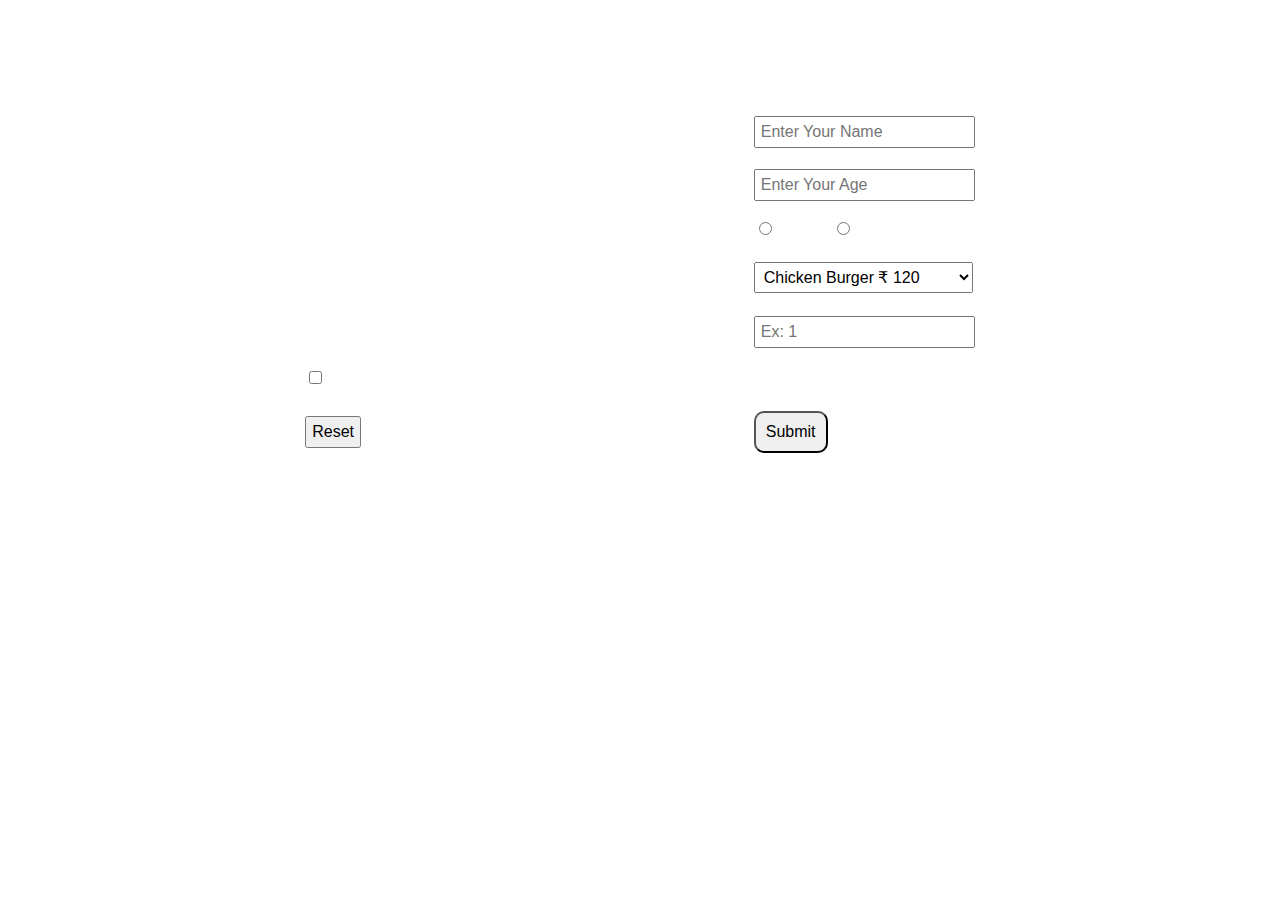
<file: orderonline.html>
<!DOCTYPE html>
<html lang="en">
<head>
    <meta charset="UTF-8">
    <meta name="viewport" content="width=device-width, initial-scale=1.0">
    <title>Registration</title>
    <link rel="stylesheet" href="orderonline_style.css">
    <link rel="icon" href="cloud-meatball-solid.ico">
</head>
<body>
    <center>
        <h1>Order Food. Try once Eat more!..</h1> <br>
        <table class="t1">
            <form action="" >
               <tr>
                <td><label for="name">Name:</label></td>
                <td> <input type="text" name="name" placeholder="Enter Your Name"> </td>
               </tr>
               <tr></tr>
                  <tr>
                    <td> <label id="id1" for="age">Age:</label></td>
                    <td><input type="number" name="age" placeholder="Enter Your Age"></td>
                  </tr>  
                  <tr></tr>     
                <tr>
                    <td>
                        <label for="gender">Gender:</label></td>
                        <td>
                            <input type="radio" name="gender">
                            <label  for="gender">Male</label>
                            <input type="radio" name="gender">
                            <label  for="gender">Female</label>
                        </td>
                </tr><tr></tr>    
               <tr>
                <td><label  for="">Select a food:</label></td>
                <td>
                    <select name="" id="fooditems" required>
                        <option value="Chicken Burger">Chicken Burger &#8377 120</option>
                        <option value="chicken fry">Chicken fry #8377 100</option>
                        <option value="French Fries">French Fries #8377 70</option>
                        <option value="Cutlut">Cutlut &#8377 70</option>
                        <option value="Spring Roll Chicken">Spring Roll Chicken &#8377 150</option>
                        <option value="Salad">Salad &#8377 60</option>
                        <option value="Full Fried Chicken">Full Fried Chicken &#8377 250</option>
                        <option value="Roasted leg piece">Roasted leg piece &#8377 60</option>
                        <option value="KFC Chicken">KFC Chicken &#8377 150</option>
                        <option value="Chicken 65">Chicken 65 &#8377 100</option>
                    </select>
                </td>
               <tr></tr>
               <tr></tr>
               <tr>
                   <td><label  for="Number of Items">Number of food items:</label></td>
                   <td><input type="number"  name="Number of Items"  placeholder="Ex: 1" required></td>
               </tr>
                  <tr></tr>  
                 <tr></tr>  
                <tr>
                    <td> <input type="checkbox" name="checkbox" required><label for="checkbox">I have read and agree to the terms of service </label></td>
                    
                </tr><tr></tr>
                <tr class="submit">
                    <td><input type="reset" value="Reset" class="submit"></td>
                    <td><button id="b2" onclick="alert('Your order is sucessfully submitted. Thank you for your order!!!')" class="submit">Submit</button></td>
                </tr><tr></tr>
            </form>
        </center>
        </table>
    
</body>
</html>
</file>
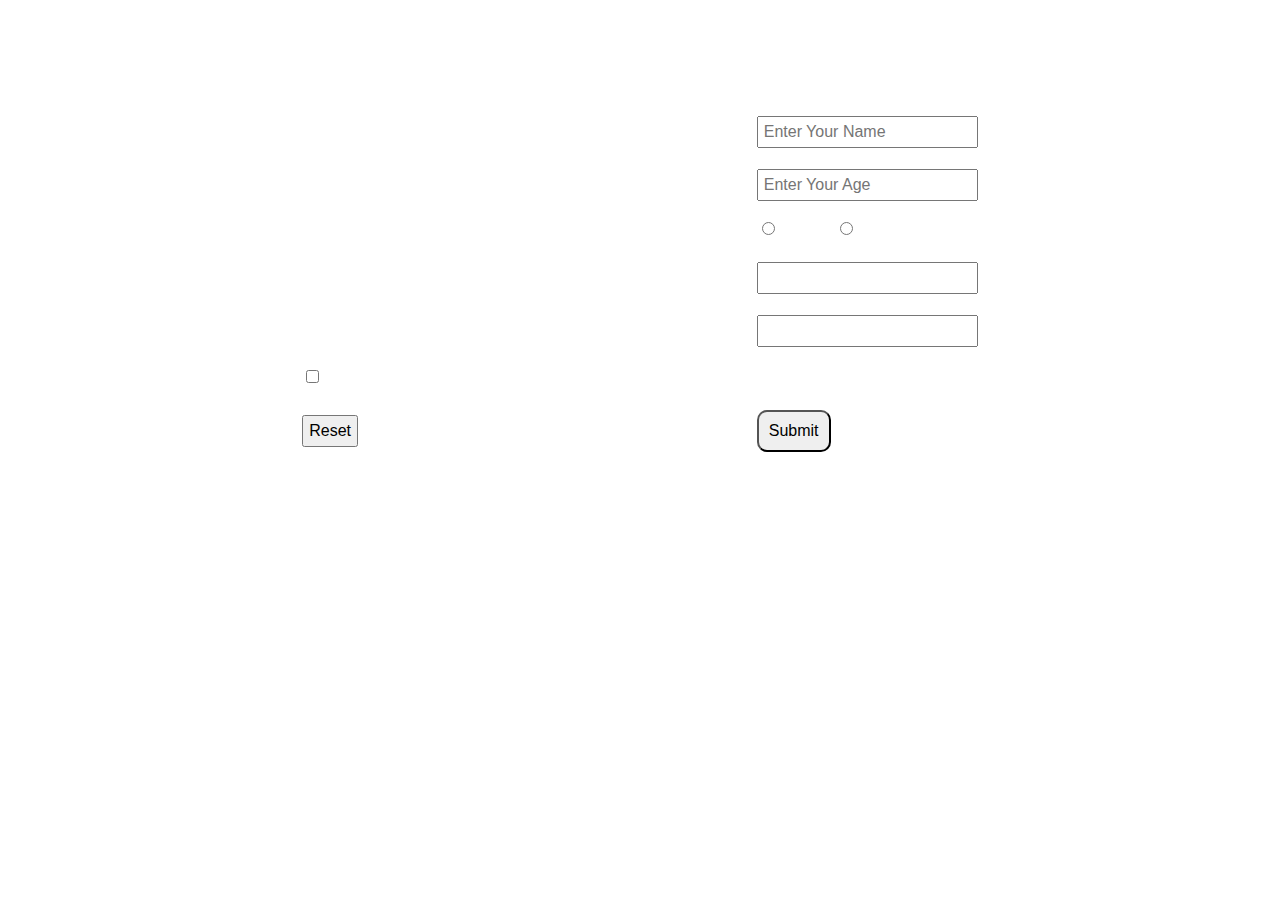
<file: signup.html>
<!DOCTYPE html>
<html lang="en">
<head>
    <meta charset="UTF-8">
    <meta name="viewport" content="width=device-width, initial-scale=1.0">
    <title>SignUp</title>
    <link rel="stylesheet" href="signup_style.css">
    <link rel="icon" href="cloud-meatball-solid.ico">
</head>
<body>
    <center>
        <h1>Order Food. Try once Eat more!..</h1> <br>
        <table class="t1">
            <form action="" >
               <tr>
                <td><label for="name">Name:</label></td>
                <td> <input type="text" name="name" placeholder="Enter Your Name"> </td>
               </tr>
               <tr></tr>
                  <tr>
                    <td> <label id="id1" for="age">Age:</label></td>
                    <td><input type="number" name="age" placeholder="Enter Your Age"></td>
                  </tr>  
                  <tr></tr>     
                <tr>
                    <td>
                        <label for="gender">Gender:</label></td>
                        <td>
                            <input type="radio" name="gender">
                            <label  for="gender">Male</label>
                            <input type="radio" name="gender">
                            <label  for="gender">Female</label>
                        </td>
                </tr><tr></tr>    
               <tr>
                <td><label  for="email">Enter your Email:</label></td>
                <td>

                   <input type="email" name="email" id="email">
                </td>
                <tr></tr>
               <tr>
                <td><label  for="password">Enter Password:</label></td>
                <td>

                   <input type="password" name="password" id="password" required>
                </td>
               </tr>
               <tr></tr>
     
                 <tr></tr>  
                <tr>
                    <td> <input type="checkbox" name="checkbox" required><label for="checkbox">I have read and agree to the terms of service. </label></td>
                    
                </tr><tr></tr>
                <tr class="submit">
                    <td><input type="reset" value="Reset" class="submit"></td>
                    <td><button id="b2" onclick="alert('Your Request Sucessfully Submitted.')" class="submit">Submit</button></td>
                </tr><tr></tr>
            </form>
        </center>
        </table>
    
</body>
</html>
</file>
<file: orderonline_style.css>
body{
    color:white;
    background-image: url(https://st.depositphotos.com/2576363/4639/i/450/depositphotos_46392931-stock-photo-italian-food-background.jpg);
    background-size: cover;
    
}
label{
    font-size: 1.5rem;
}
input,button,select{
    font-size: inherit;
    margin-top:15px ;
    padding:5px;
    

} 
.t1 #b1,#b2{
    padding:10px;
    border-radius: 10px;
    font-weight: 200;
    transition: pink 5s ease-out;
    cursor: pointer;
}
table form tr .submit:hover{
  cursor: pointer;
  color: whitesmoke;
  color: goldenrod;
}
</file>
<file: signup_style.css>
body{
    color:white;
    background-image: url(https://st.depositphotos.com/2576363/4639/i/450/depositphotos_46392931-stock-photo-italian-food-background.jpg);
    background-size: cover;
    
}
label{
    font-size: 1.5rem;
}
input,button,select{
    font-size: inherit;
    margin-top:15px ;
    padding:5px;
    

} 
.t1 #b1,#b2{
    padding:10px;
    border-radius: 10px;
    font-weight: 200;
    transition: pink 5s ease-out;
    cursor: pointer;
}
table form tr .submit:hover{
  cursor: pointer;
  color: whitesmoke;
  color: goldenrod;
}
</file>
